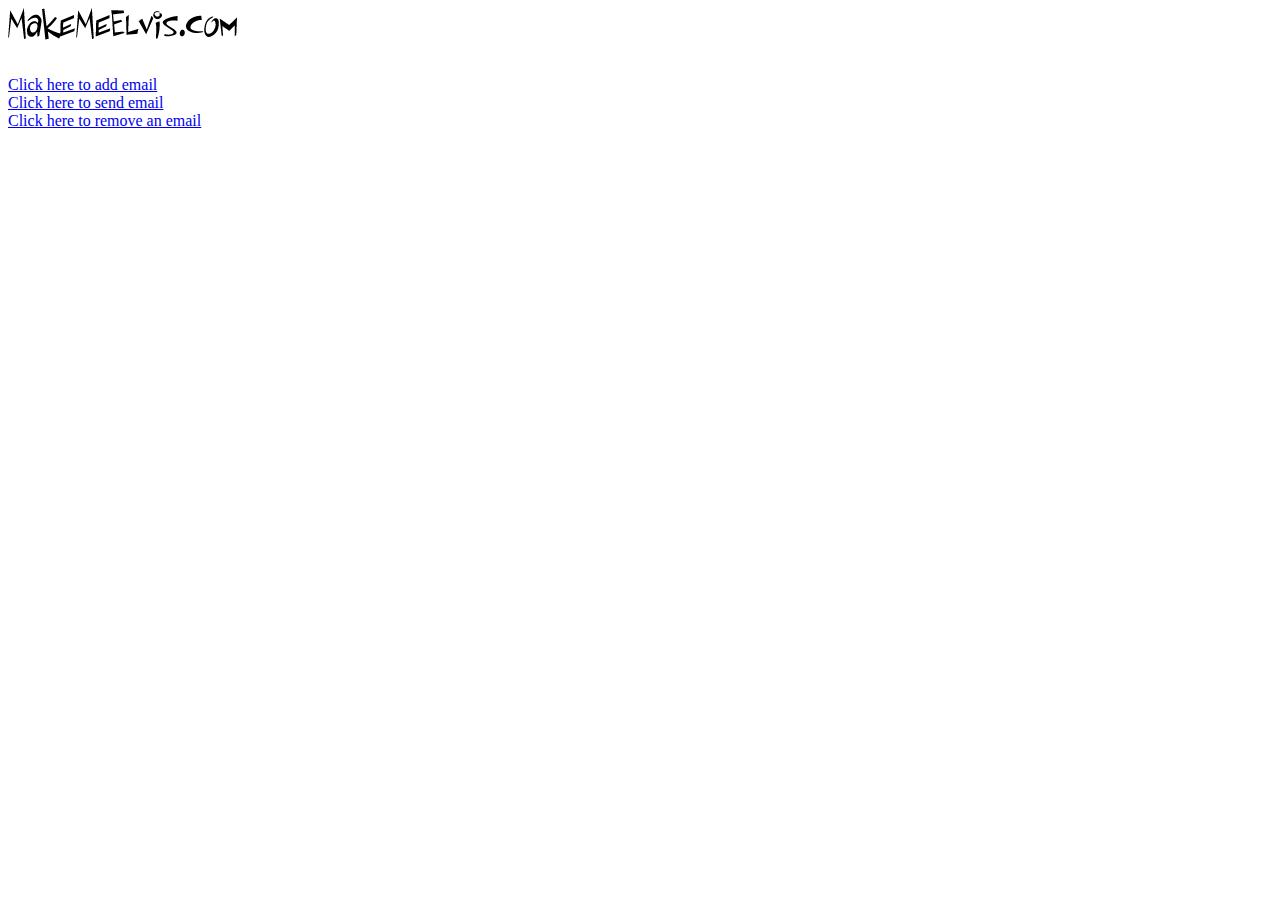
<file: index.html>
<html lang="en">

<head>
    <meta charset="UTF-8">
    <meta name="viewport" content="width=device-width, initial-scale=1.0">
    <title>Meke Me Elvis</title>
</head>

<body>
    <div>
        <img src="assets/images/elvislogo.gif">
    </div>
    <br />
    <br />
    <div>
        <a href="views/add-email/addemail.html">Click here to add email</a>
    </div>
    <div>
        <a href="views/send-email/sendmail.php">Click here to send email</a>
    </div>
    <div>
        <a href="views/remove-email/remove-email.php">Click here to remove an email</a>
    </div>
</body>

</html>
</file>
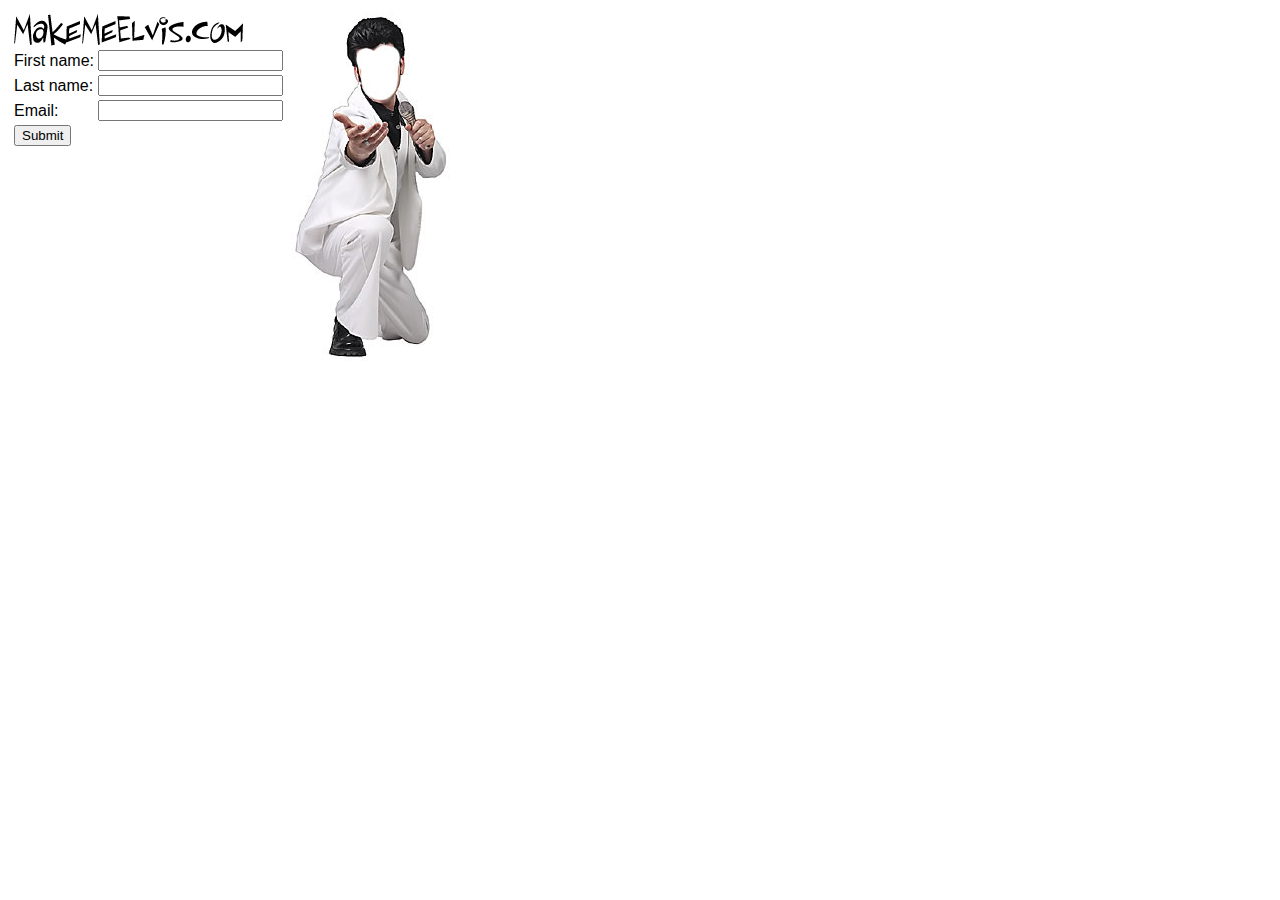
<file: pages/add-email/addemail.html>
<html lang="en">

<head>
    <meta charset="UTF-8">
    <meta name="viewport" content="width=device-width, initial-scale=1.0">
    <title>Meke Me Elvis - Add Email</title>
    <link rel="stylesheet" href="../../assets/css/style.css">
</head>

<body>
    
    <form method="post" action="addemail.php">
        <table>
            <tr>
                <td style="vertical-align: top;">
                    <table>
                        <tr>
                           <td colspan="2">
                             <img src="../../assets/images/elvislogo.gif" alt="Logo">
                           </td>
                        </tr>
                        <tr>
                            <td>
                                <label for="first_name">First name:</label>
                            </td>
                            <td>
                                <input type="text" name="first_name" id="first_name">
                            </td>
                        </tr>
                        <tr>
                            <td>
                                <label for="last_name">Last name:</label>
                            </td>
                            <td>
                                <input type="text" name="last_name" id="last_name">
                            </td>
                        </tr>
                        <tr>
                            <td>
                                <label for="email">Email:</label>
                            </td>
                            <td>
                                <input type="text" name="email" id="email">
                            </td>
                        </tr>
                        <tr>
                            <td colspan="2">
                                <input type="submit" value="Submit">
                            </td>
                        </tr>
                    </table>
                </td>
                <td>
                  <img src="../../assets/images/blankface.jpg" alt="blankface">
                </td>
            </tr>
        </table>
       
    </form>
</body>

</html>
</file>
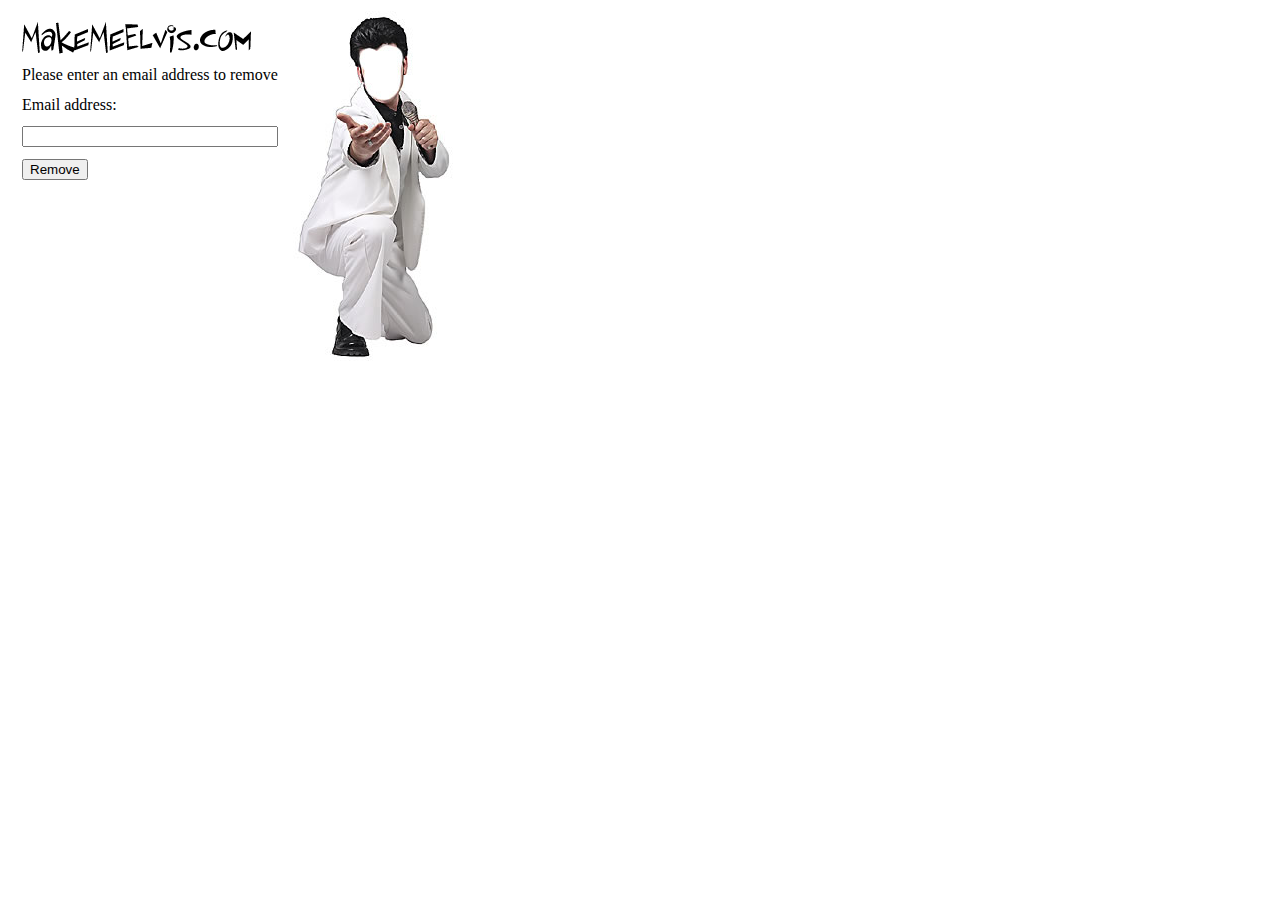
<file: pages/remove-email/remove-email.html>
<html lang="en">

<head>
    <meta charset="UTF-8">
    <meta name="viewport" content="width=device-width, initial-scale=1.0">
    <title>Meke Me Elvis - Remove Email</title>
</head>

<body>
    <table>
        <tr>
            <td style="vertical-align: top;">
                <form action="remove-email.php" method="post">
                    <table style="border-spacing: 10px;">
                        <tr>
                            <td>
                                <img src="../../assets/images/elvislogo.gif" alt="Logo">
                            </td>
                        </tr>
                        <tr>
                            <td>
                                <span>Please enter an email address to remove</span>
                            </td>
                        </tr>
                        <tr>
                            <td>
                                <label for="email">Email address:</label>
                            </td>
                        </tr>
                        <tr>
                            <td>
                                <input type="email" name="email" style="width: 100%;">
                            </td>
                        </tr>
                        <tr>
                            <td>
                                <input type="submit" value="Remove">
                            </td>
                        </tr>
                    </table>
                </form>
            </td>
            <td>
                <img src="../../assets/images/blankface.jpg">
            </td>
        </tr>
    </table>
</body>

</html>
</file>
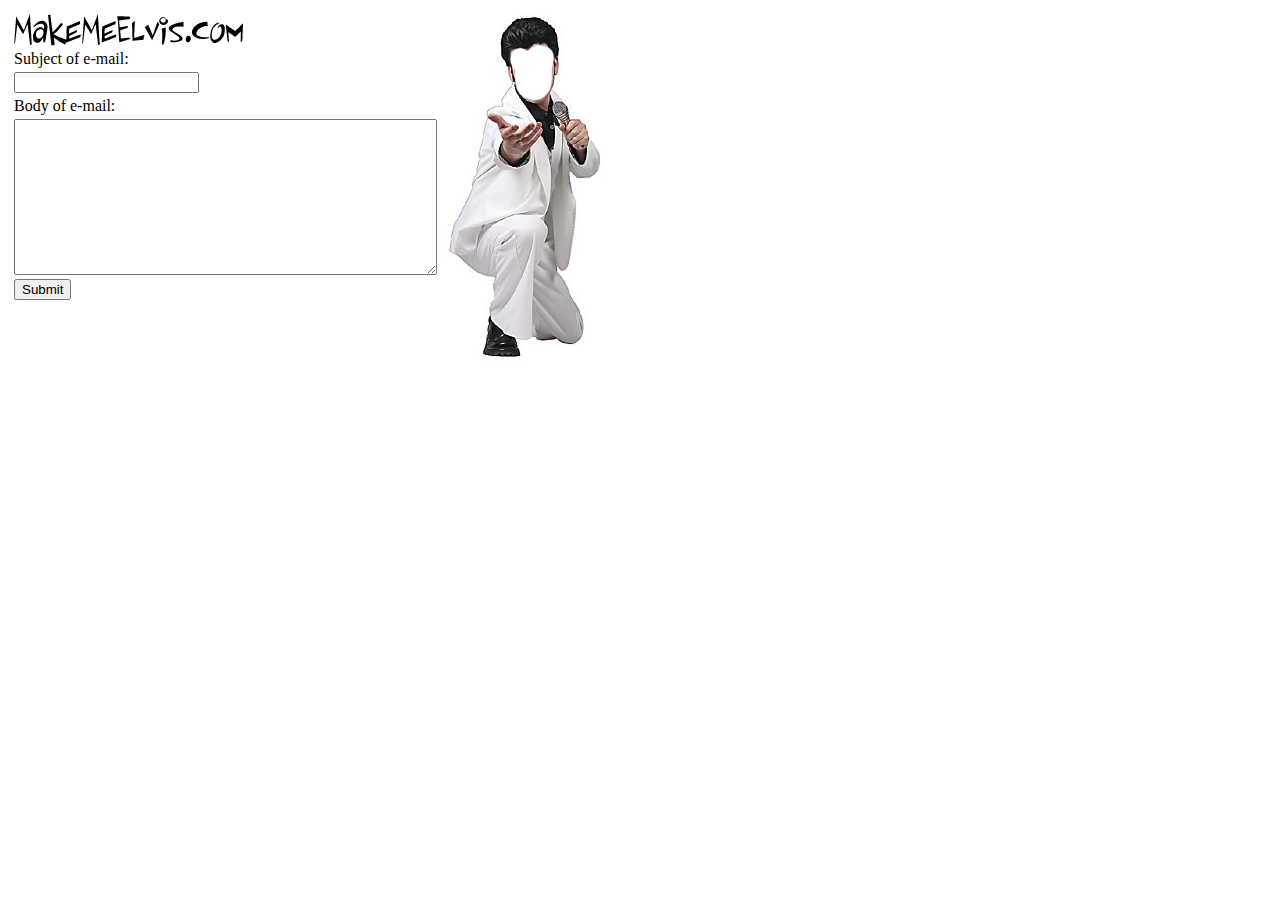
<file: pages/send-email/sendmail.html>
<html lang="en">

<head>
    <meta charset="UTF-8">
    <meta name="viewport" content="width=device-width, initial-scale=1.0">
    <title>Make me Elvis - Send email</title>
</head>

<body>
    <table>
        <tr>
            <td style="vertical-align: top;">
                <form method="post" action="sendmail.php">
                    <table>
                        <tr>
                            <td>
                                <img src="../../assets/images/elvislogo.gif" alt="Logo">
                            </td>
                        </tr>

                        <tr>
                            <td>
                                <label>Subject of e-mail:</label>
                            </td>
                        </tr>

                        <tr>
                            <td>
                                <input type="text" name="subject" />
                            </td>
                        </tr>

                        <tr>
                            <td>
                                <label>Body of e-mail:</label>
                            </td>

                        </tr>
                        <tr>
                            <td>
                                <textarea cols="50" rows="10" name="body"></textarea>
                            </td>
                        </tr>
                        <tr>
                            <td>
                                <input type="submit" value="Submit">
                            </td>
                        </tr>
                    </table>
                </form>
            </td>
            <td>
                <img src="../../assets/images/blankface.jpg">
            </td>
        </tr>
    </table>
</body>

</html>
</file>
<file: assets/css/style.css>
body, td, th {
  font-family: Arial, Helvetica, sans-serif;
}
</file>
